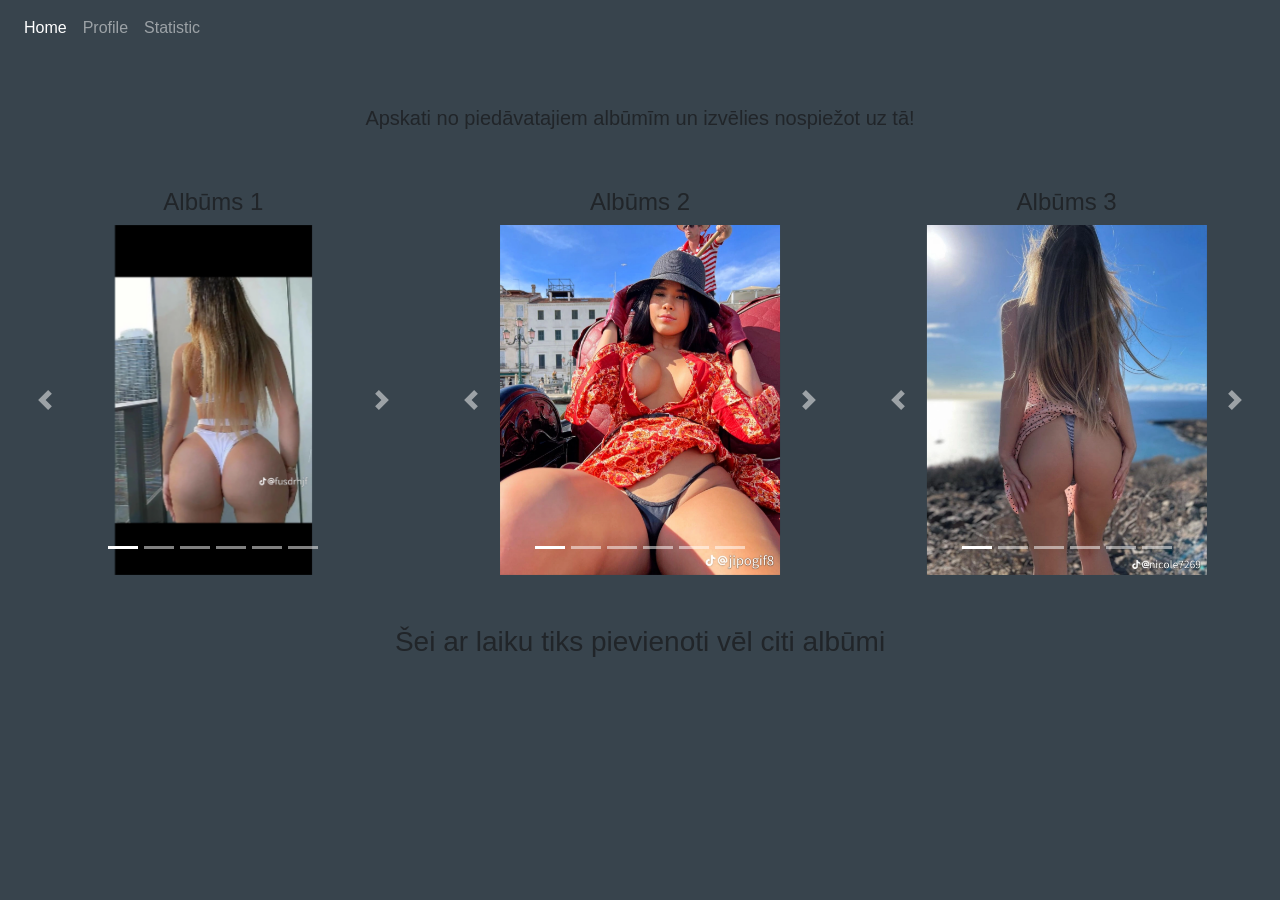
<file: index.html>
<!DOCTYPE html>
<html lang="en">
<head>

    <title>Test</title>
    <meta charset="utf-8">

<meta name="viewport" content="width=device-width, initial-scale=1, shrink-to-fit=no">
<link rel="stylesheet" href="https://cdn.jsdelivr.net/npm/bootstrap@4.1.3/dist/css/bootstrap.min.css" integrity="sha384-MCw98/SFnGE8fJT3GXwEOngsV7Zt27NXFoaoApmYm81iuXoPkFOJwJ8ERdknLPMO" crossorigin="anonymous">



    <link rel="stylesheet" href="css/style.css">


</head>



<body id="viss">

<script src="js/setup.js"></script>
<script src="js/list.js"></script>
<script src="js/list2.js"></script>
<script src="js/list3.js"></script>
<!--__________________________________________________________________________________________-->



<!--________________________________-->

<header class="navbar navbar-expand navbar-dark flex-column flex-md-row bd-navbar">

<div class="navbar-nav-scroll">

</div>

<ul class="navbar-nav bd-navbar-nav flex-row">
  <li class="nav-item">
    <a class="nav-link active" href="" onclick="">Home</a>
  </li>
  <li class="nav-item">
    <a class="nav-link" href="Profile.html">Profile</a>
  </li>
  <li class="nav-item">
    <a class="nav-link " href="Statistics.html" onclick="">Statistic</a>
  </li>

</header>
<!--____________________________-->
<div class="container-fluid">
  <div class="row">
    <div class="col-12 col-lg-12">
      <center>
        <h5 class="atstarpe">Apskati no piedāvatajiem albūmīm un izvēlies nospiežot uz tā!</h5>
      </center>
    </div>
  </div>
</div>



<div class="container-fluid">
  <div class="row">
    <div class="col-12 col-lg-4 atstarpe">
      <center>
        <h4>Albūms 1</h4>
        <a id="albums_1" href="Album_1.html"></a>
      </center>
    </div>

    <div class="col-12 col-lg-4 atstarpe">
      <center>
        <h4>Albūms 2</h4>
          <a id="albums_2" href="Album_2.html"></a>
      </center>
    </div>

    <div class="col-12 col-lg-4 atstarpe">
      <center>
        <h4>Albūms 3</h4>
          <a id="albums_3" href="Album_3.html"></a>
      </center>
    </div>
  </div>
</div>

  <div class="container-fluid">
    <div class="row">
      <div class="col-12 atstarpe">
        <center>
          <h3>Šei ar laiku tiks pievienoti vēl citi albūmi</h3>
        </center>
      </div>
    </div>
  </div>

<!--___________________________________________________________________________________________-->
<script src="js/Class.js"></script>

  <script src="js/main_home.js"></script>

  <script src="https://code.jquery.com/jquery-3.3.1.slim.min.js" integrity="sha384-q8i/X+965DzO0rT7abK41JStQIAqVgRVzpbzo5smXKp4YfRvH+8abtTE1Pi6jizo" crossorigin="anonymous"></script>
     <script src="https://cdn.jsdelivr.net/npm/popper.js@1.14.3/dist/umd/popper.min.js" integrity="sha384-ZMP7rVo3mIykV+2+9J3UJ46jBk0WLaUAdn689aCwoqbBJiSnjAK/l8WvCWPIPm49" crossorigin="anonymous"></script>
     <script src="https://cdn.jsdelivr.net/npm/bootstrap@4.1.3/dist/js/bootstrap.min.js" integrity="sha384-ChfqqxuZUCnJSK3+MXmPNIyE6ZbWh2IMqE241rYiqJxyMiZ6OW/JmZQ5stwEULTy" crossorigin="anonymous"></script>
 </body>

</html>
</file>
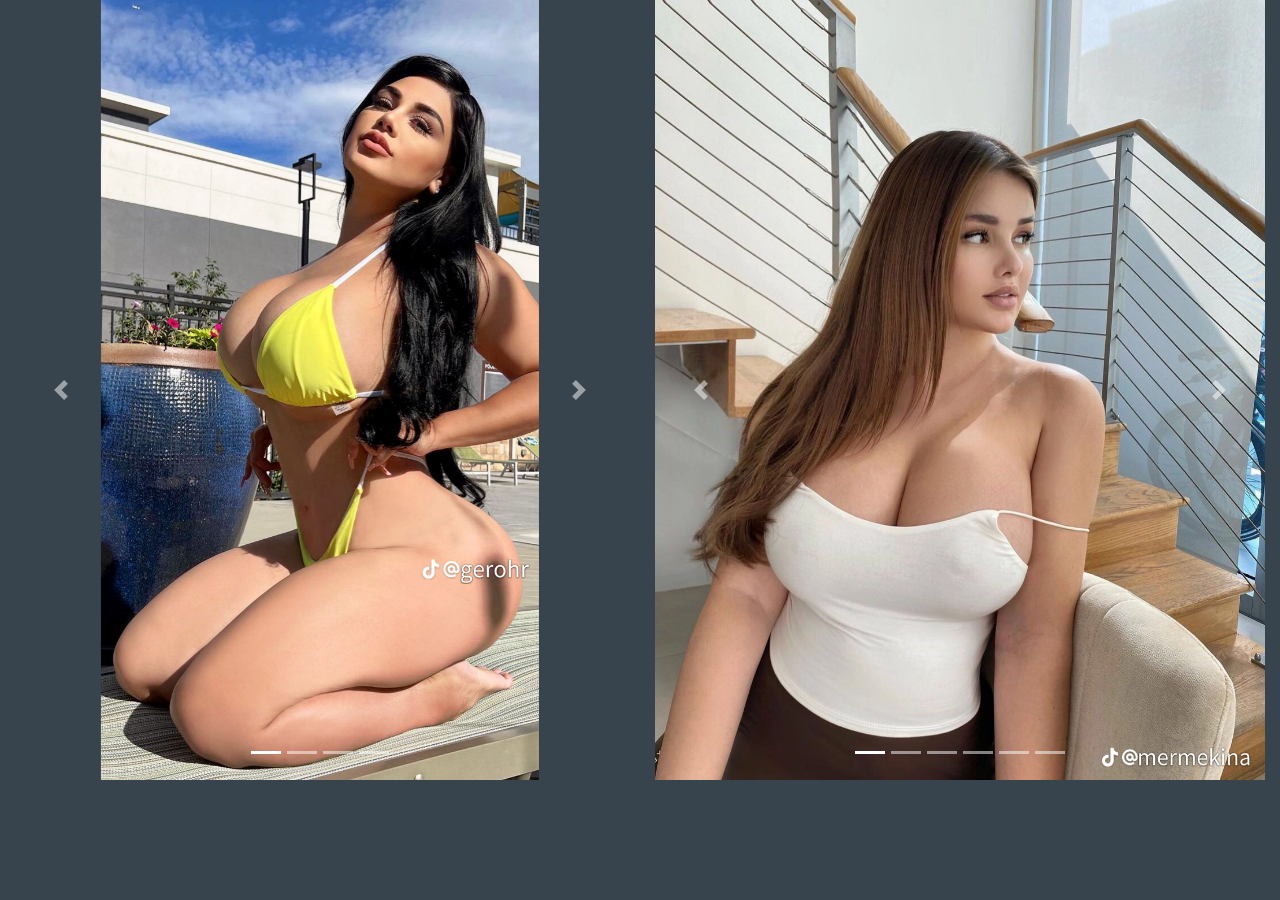
<file: Album_1.html>
<!DOCTYPE html>
<html lang="en">
<head>

    <title>Test</title>
    <meta charset="utf-8">

<meta name="viewport" content="width=device-width, initial-scale=1, shrink-to-fit=no">
<link rel="stylesheet" href="https://cdn.jsdelivr.net/npm/bootstrap@4.1.3/dist/css/bootstrap.min.css" integrity="sha384-MCw98/SFnGE8fJT3GXwEOngsV7Zt27NXFoaoApmYm81iuXoPkFOJwJ8ERdknLPMO" crossorigin="anonymous">



    <link rel="stylesheet" href="css/style.css">


</head>



<body id="viss">

<script src="js/setup.js"></script>
<script src="js/list.js"></script>



<div id="sakums"></div>



<!--____________________________________________________________-->

<!--
<div class="container-fluid">
  <div class="row">

    <div class="col-12 col-lg-6">
        <center id="slide1">
        </center>
    </div>

<div class="col-12 col-lg-6">
      <center id="slide2">
        </center>
</div>

</div>
</div>
-->
<script src="js/Class.js"></script>
<script src="js/TopGame.js"></script>
<script src="js/render.js"></script>

  <script src="js/mainAlbum_1.js"></script>

  <script src="https://code.jquery.com/jquery-3.3.1.slim.min.js" integrity="sha384-q8i/X+965DzO0rT7abK41JStQIAqVgRVzpbzo5smXKp4YfRvH+8abtTE1Pi6jizo" crossorigin="anonymous"></script>
     <script src="https://cdn.jsdelivr.net/npm/popper.js@1.14.3/dist/umd/popper.min.js" integrity="sha384-ZMP7rVo3mIykV+2+9J3UJ46jBk0WLaUAdn689aCwoqbBJiSnjAK/l8WvCWPIPm49" crossorigin="anonymous"></script>
     <script src="https://cdn.jsdelivr.net/npm/bootstrap@4.1.3/dist/js/bootstrap.min.js" integrity="sha384-ChfqqxuZUCnJSK3+MXmPNIyE6ZbWh2IMqE241rYiqJxyMiZ6OW/JmZQ5stwEULTy" crossorigin="anonymous"></script>
 </body>

</html>
</file>
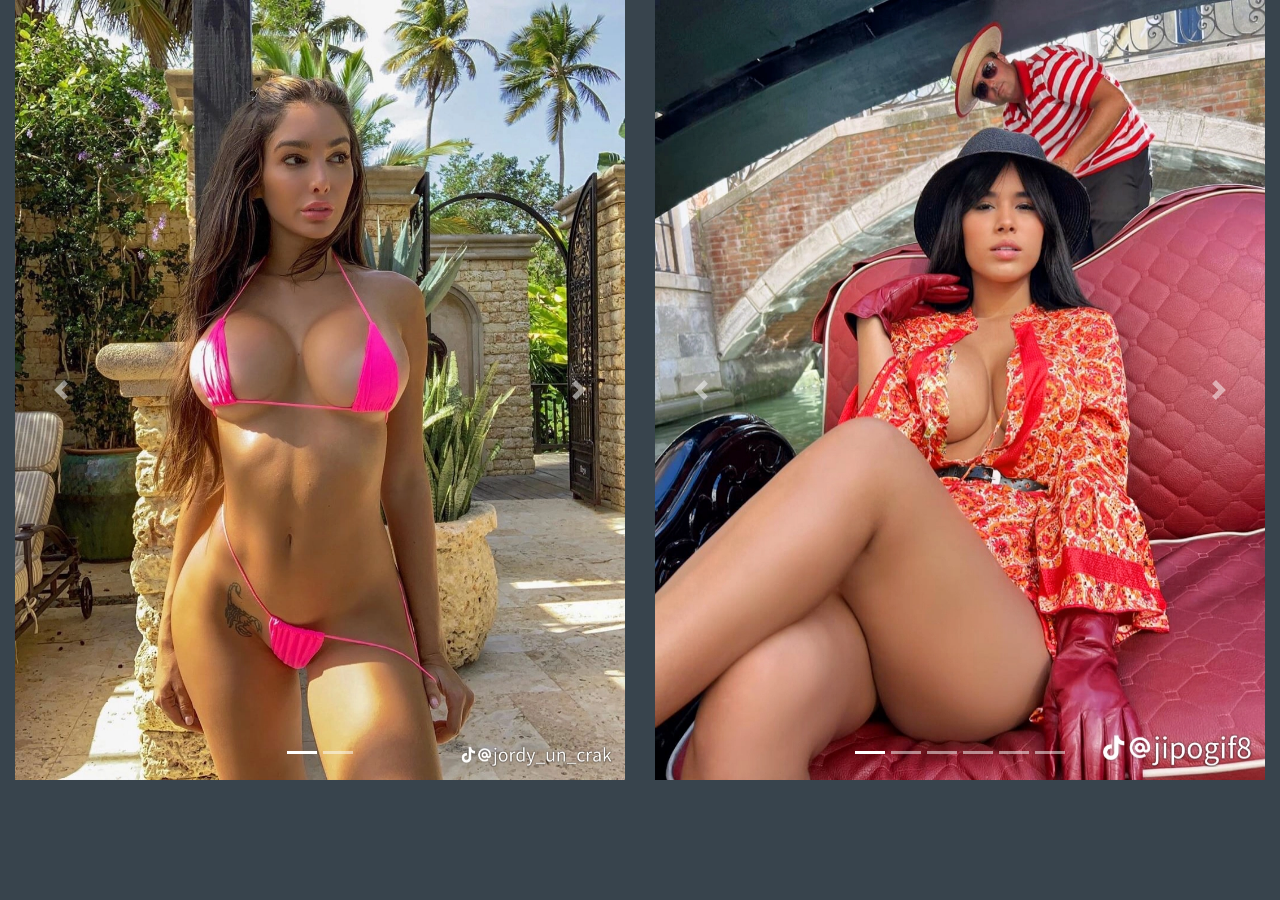
<file: Album_2.html>
<!DOCTYPE html>
<html lang="en">
<head>

    <title>Test</title>
    <meta charset="utf-8">

<meta name="viewport" content="width=device-width, initial-scale=1, shrink-to-fit=no">
<link rel="stylesheet" href="https://cdn.jsdelivr.net/npm/bootstrap@4.1.3/dist/css/bootstrap.min.css" integrity="sha384-MCw98/SFnGE8fJT3GXwEOngsV7Zt27NXFoaoApmYm81iuXoPkFOJwJ8ERdknLPMO" crossorigin="anonymous">



    <link rel="stylesheet" href="css/style.css">


</head>



<body id="viss">

<script src="js/setup.js"></script>
<script src="js/list2.js"></script>



<div id="sakums"></div>



<!--____________________________________________________________-->
<script src="js/Class.js"></script>
<script src="js/TopGame.js"></script>
<script src="js/render.js"></script>

  <script src="js/mainAlbum_2.js"></script>

  <script src="https://code.jquery.com/jquery-3.3.1.slim.min.js" integrity="sha384-q8i/X+965DzO0rT7abK41JStQIAqVgRVzpbzo5smXKp4YfRvH+8abtTE1Pi6jizo" crossorigin="anonymous"></script>
     <script src="https://cdn.jsdelivr.net/npm/popper.js@1.14.3/dist/umd/popper.min.js" integrity="sha384-ZMP7rVo3mIykV+2+9J3UJ46jBk0WLaUAdn689aCwoqbBJiSnjAK/l8WvCWPIPm49" crossorigin="anonymous"></script>
     <script src="https://cdn.jsdelivr.net/npm/bootstrap@4.1.3/dist/js/bootstrap.min.js" integrity="sha384-ChfqqxuZUCnJSK3+MXmPNIyE6ZbWh2IMqE241rYiqJxyMiZ6OW/JmZQ5stwEULTy" crossorigin="anonymous"></script>
 </body>

</html>
</file>
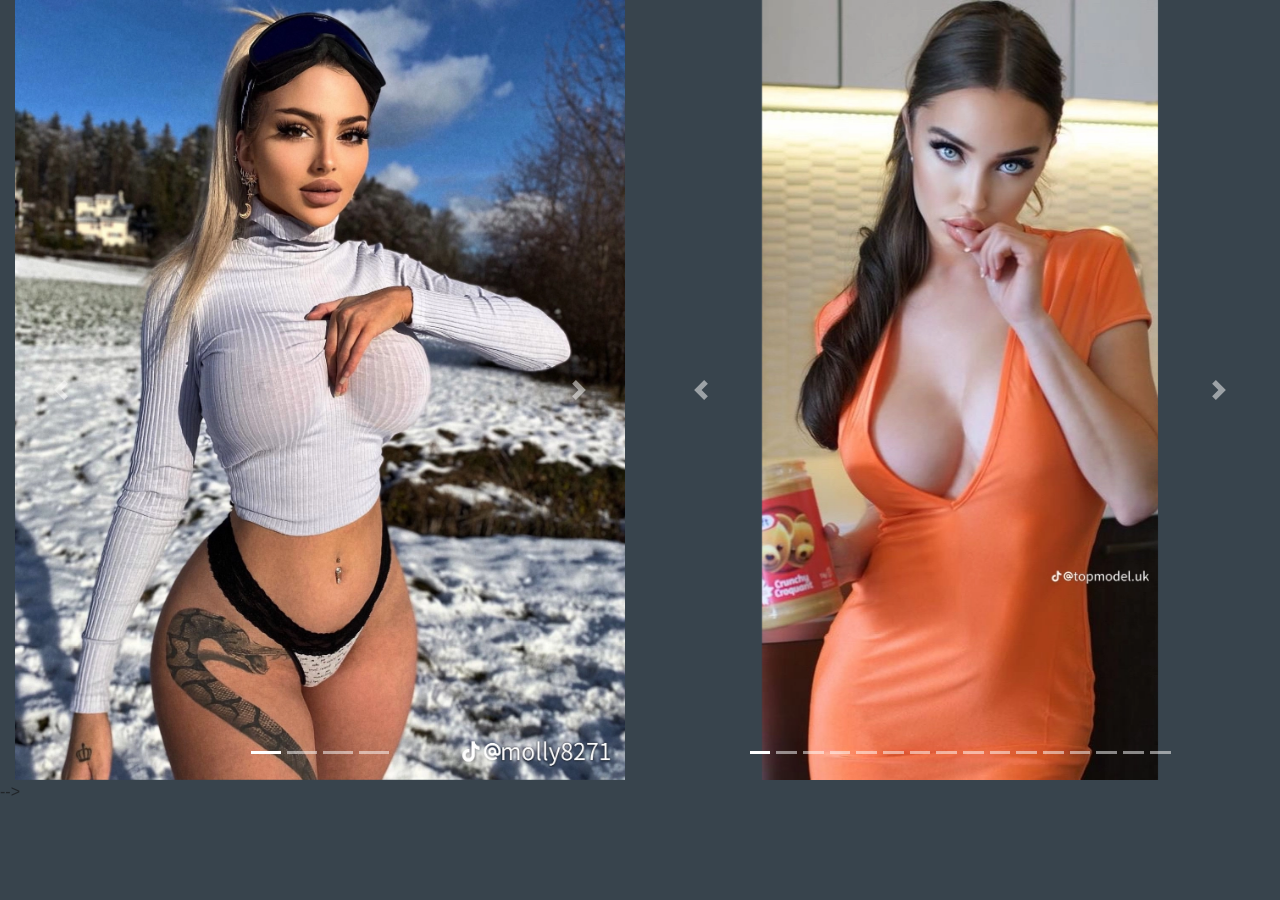
<file: Album_3.html>
<!DOCTYPE html>
<html lang="en">
<head>

    <title>Test</title>
    <meta charset="utf-8">

<meta name="viewport" content="width=device-width, initial-scale=1, shrink-to-fit=no">
<link rel="stylesheet" href="https://cdn.jsdelivr.net/npm/bootstrap@4.1.3/dist/css/bootstrap.min.css" integrity="sha384-MCw98/SFnGE8fJT3GXwEOngsV7Zt27NXFoaoApmYm81iuXoPkFOJwJ8ERdknLPMO" crossorigin="anonymous">



    <link rel="stylesheet" href="css/style.css">


</head>



<body id="viss">

<script src="js/setup.js"></script>
<script src="js/list3.js"></script>



<div id="sakums"></div>



<!--____________________________________________________________-->


-->
<script src="js/Class.js"></script>
<script src="js/TopGame.js"></script>
<script src="js/render.js"></script>

  <script src="js/mainAlbum_3.js"></script>

  <script src="https://code.jquery.com/jquery-3.3.1.slim.min.js" integrity="sha384-q8i/X+965DzO0rT7abK41JStQIAqVgRVzpbzo5smXKp4YfRvH+8abtTE1Pi6jizo" crossorigin="anonymous"></script>
     <script src="https://cdn.jsdelivr.net/npm/popper.js@1.14.3/dist/umd/popper.min.js" integrity="sha384-ZMP7rVo3mIykV+2+9J3UJ46jBk0WLaUAdn689aCwoqbBJiSnjAK/l8WvCWPIPm49" crossorigin="anonymous"></script>
     <script src="https://cdn.jsdelivr.net/npm/bootstrap@4.1.3/dist/js/bootstrap.min.js" integrity="sha384-ChfqqxuZUCnJSK3+MXmPNIyE6ZbWh2IMqE241rYiqJxyMiZ6OW/JmZQ5stwEULTy" crossorigin="anonymous"></script>
 </body>

</html>
</file>
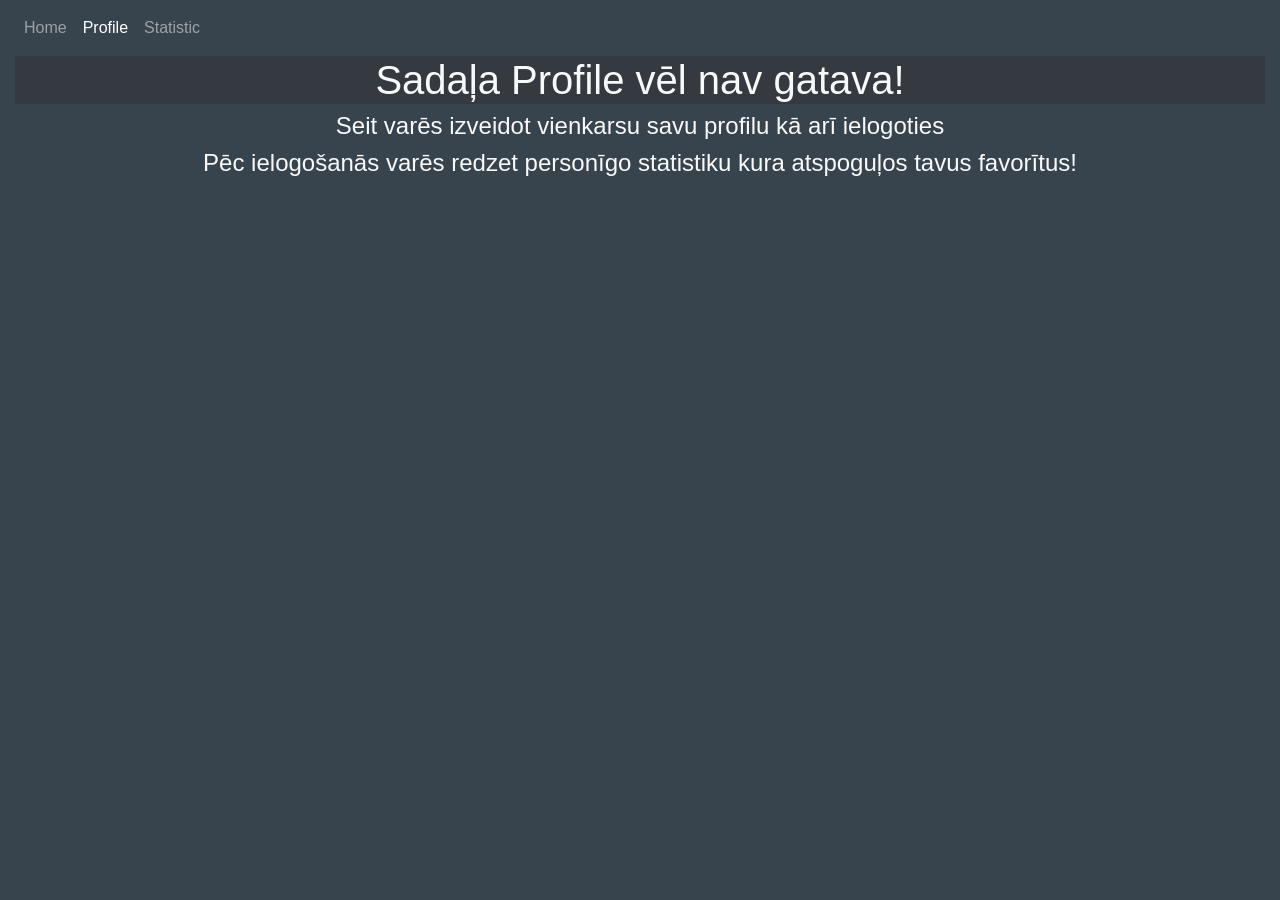
<file: Profile.html>
<!DOCTYPE html>
<html lang="en">
<head>

    <title>Test</title>
    <meta charset="utf-8">

<meta name="viewport" content="width=device-width, initial-scale=1, shrink-to-fit=no">
<link rel="stylesheet" href="https://cdn.jsdelivr.net/npm/bootstrap@4.1.3/dist/css/bootstrap.min.css" integrity="sha384-MCw98/SFnGE8fJT3GXwEOngsV7Zt27NXFoaoApmYm81iuXoPkFOJwJ8ERdknLPMO" crossorigin="anonymous">



    <link rel="stylesheet" href="css/style.css">


</head>



<body id="viss">

<script src="js/setup.js"></script>
<script src="js/list.js"></script>

<!--__________________________________________________________________________________________-->

<header class="navbar navbar-expand navbar-dark flex-column flex-md-row bd-navbar">

<div class="navbar-nav-scroll">

</div>

<ul class="navbar-nav bd-navbar-nav flex-row">
  <li class="nav-item">
    <a class="nav-link" href="index.html" onclick="">Home</a>
  </li>
  <li class="nav-item">
    <a class="nav-link active" href="">Profile</a>
  </li>
  <li class="nav-item">
    <a class="nav-link " href="Statistics.html" onclick="">Statistic</a>
  </li>

</header>

<div class="container-fluid">
    <div class="row">
      <div class="col-12">
        <center>
        <h1 class="text-light bg-dark">Sadaļa Profile vēl nav gatava!</h1>
        </center>
      </div>
      </div>

      <div class="row">
        <div class="col-12">
          <center>
          <h4 class="text-light">Seit varēs izveidot vienkarsu savu profilu kā arī ielogoties</h4>
          </center>
        </div>
    </div>

    <div class="row">
      <div class="col-12">
        <center>
        <h4 class="text-light">Pēc ielogošanās varēs redzet personīgo statistiku kura atspoguļos
tavus favorītus!
        </h4>
        </center>
      </div>
  </div>
</div>
<!--___________________________________________________________________________________________-->
<script src="js/Class.js"></script>

  <script src="js/main_home.js"></script>

  <script src="https://code.jquery.com/jquery-3.3.1.slim.min.js" integrity="sha384-q8i/X+965DzO0rT7abK41JStQIAqVgRVzpbzo5smXKp4YfRvH+8abtTE1Pi6jizo" crossorigin="anonymous"></script>
     <script src="https://cdn.jsdelivr.net/npm/popper.js@1.14.3/dist/umd/popper.min.js" integrity="sha384-ZMP7rVo3mIykV+2+9J3UJ46jBk0WLaUAdn689aCwoqbBJiSnjAK/l8WvCWPIPm49" crossorigin="anonymous"></script>
     <script src="https://cdn.jsdelivr.net/npm/bootstrap@4.1.3/dist/js/bootstrap.min.js" integrity="sha384-ChfqqxuZUCnJSK3+MXmPNIyE6ZbWh2IMqE241rYiqJxyMiZ6OW/JmZQ5stwEULTy" crossorigin="anonymous"></script>
 </body>

</html>
</file>
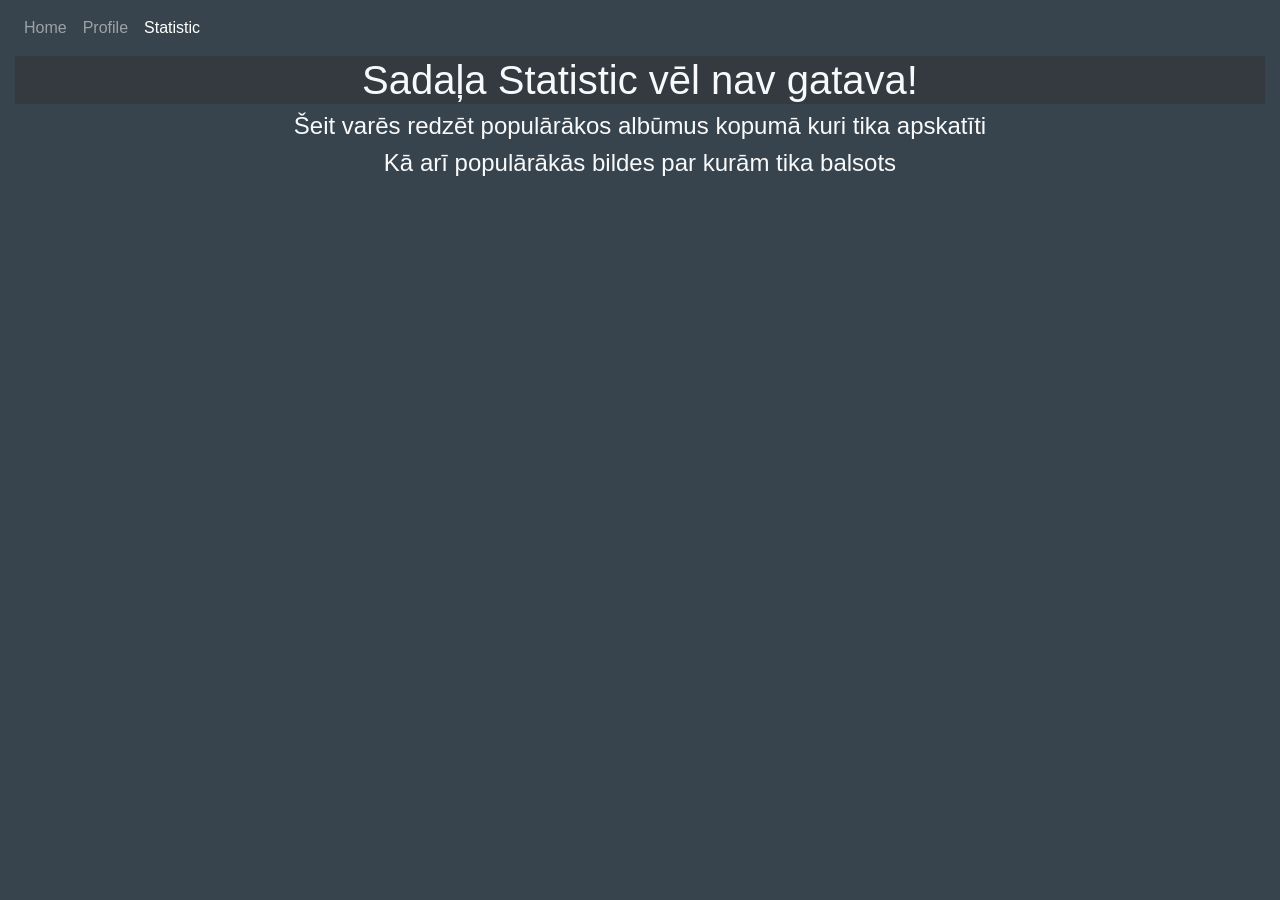
<file: Statistics.html>
<!DOCTYPE html>
<html lang="en">
<head>

    <title>Test</title>
    <meta charset="utf-8">

<meta name="viewport" content="width=device-width, initial-scale=1, shrink-to-fit=no">
<link rel="stylesheet" href="https://cdn.jsdelivr.net/npm/bootstrap@4.1.3/dist/css/bootstrap.min.css" integrity="sha384-MCw98/SFnGE8fJT3GXwEOngsV7Zt27NXFoaoApmYm81iuXoPkFOJwJ8ERdknLPMO" crossorigin="anonymous">



    <link rel="stylesheet" href="css/style.css">


</head>



<body id="viss">

<script src="js/setup.js"></script>
<script src="js/list.js"></script>

<!--__________________________________________________________________________________________-->

<header class="navbar navbar-expand navbar-dark flex-column flex-md-row bd-navbar">

<div class="navbar-nav-scroll">

</div>

<ul class="navbar-nav bd-navbar-nav flex-row">
  <li class="nav-item">
    <a class="nav-link" href="index.html" onclick="">Home</a>
  </li>
  <li class="nav-item">
    <a class="nav-link" href="Profile.html">Profile</a>
  </li>
  <li class="nav-item">
    <a class="nav-link active" href="" onclick="">Statistic</a>
  </li>

</header>


<div class="container-fluid">
    <div class="row">
      <div class="col-12">
        <center>
        <h1 class="text-light bg-dark">Sadaļa Statistic vēl nav gatava!</h1>
        </center>
      </div>
      </div>

      <div class="row">
        <div class="col-12">
          <center>
          <h4 class="text-light">Šeit varēs redzēt populārākos albūmus kopumā kuri tika apskatīti</h4>
          </center>
        </div>
    </div>

    <div class="row">
      <div class="col-12">
        <center>
        <h4 class="text-light">Kā arī populārākās bildes par kurām tika balsots
        </h4>
        </center>
      </div>
  </div>
</div>
<!--___________________________________________________________________________________________-->
<script src="js/Class.js"></script>

  <script src="js/main_home.js"></script>

  <script src="https://code.jquery.com/jquery-3.3.1.slim.min.js" integrity="sha384-q8i/X+965DzO0rT7abK41JStQIAqVgRVzpbzo5smXKp4YfRvH+8abtTE1Pi6jizo" crossorigin="anonymous"></script>
     <script src="https://cdn.jsdelivr.net/npm/popper.js@1.14.3/dist/umd/popper.min.js" integrity="sha384-ZMP7rVo3mIykV+2+9J3UJ46jBk0WLaUAdn689aCwoqbBJiSnjAK/l8WvCWPIPm49" crossorigin="anonymous"></script>
     <script src="https://cdn.jsdelivr.net/npm/bootstrap@4.1.3/dist/js/bootstrap.min.js" integrity="sha384-ChfqqxuZUCnJSK3+MXmPNIyE6ZbWh2IMqE241rYiqJxyMiZ6OW/JmZQ5stwEULTy" crossorigin="anonymous"></script>
 </body>

</html>
</file>
<file: css/style.css>
body
{
  background-color: rgba(56, 68 ,77, 1);
}

.atstarpe
{
  padding-top: 50px;
}
</file>
